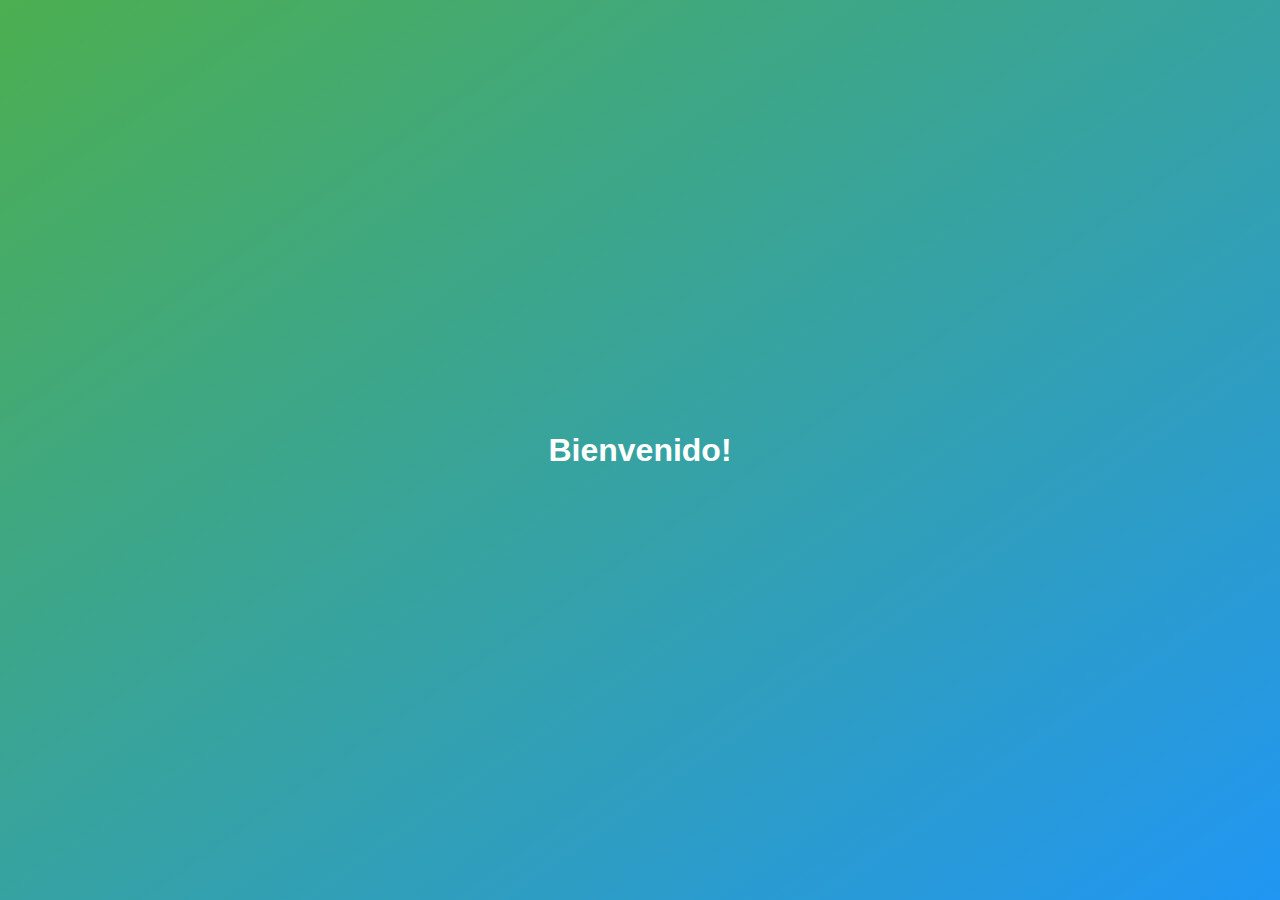
<file: welcome.html>
<!DOCTYPE html>
<html lang="en">
<head>
<meta charset="UTF-8">
<meta name="viewport" content="width=device-width, initial-scale=1.0">
<title>Bienvenida</title>
<style>
  body {
    background: linear-gradient(to bottom right, #4caf50, #2196f3);
    color: #fff;
    font-family: Arial, sans-serif;
    display: flex;
    justify-content: center;
    align-items: center;
    height: 100vh;
    margin: 0;
  }

  h1 {
    color: #fff;
  }
</style>
</head>
<body>
<h1>Bienvenido!</h1>
</body>
</html>
</file>
